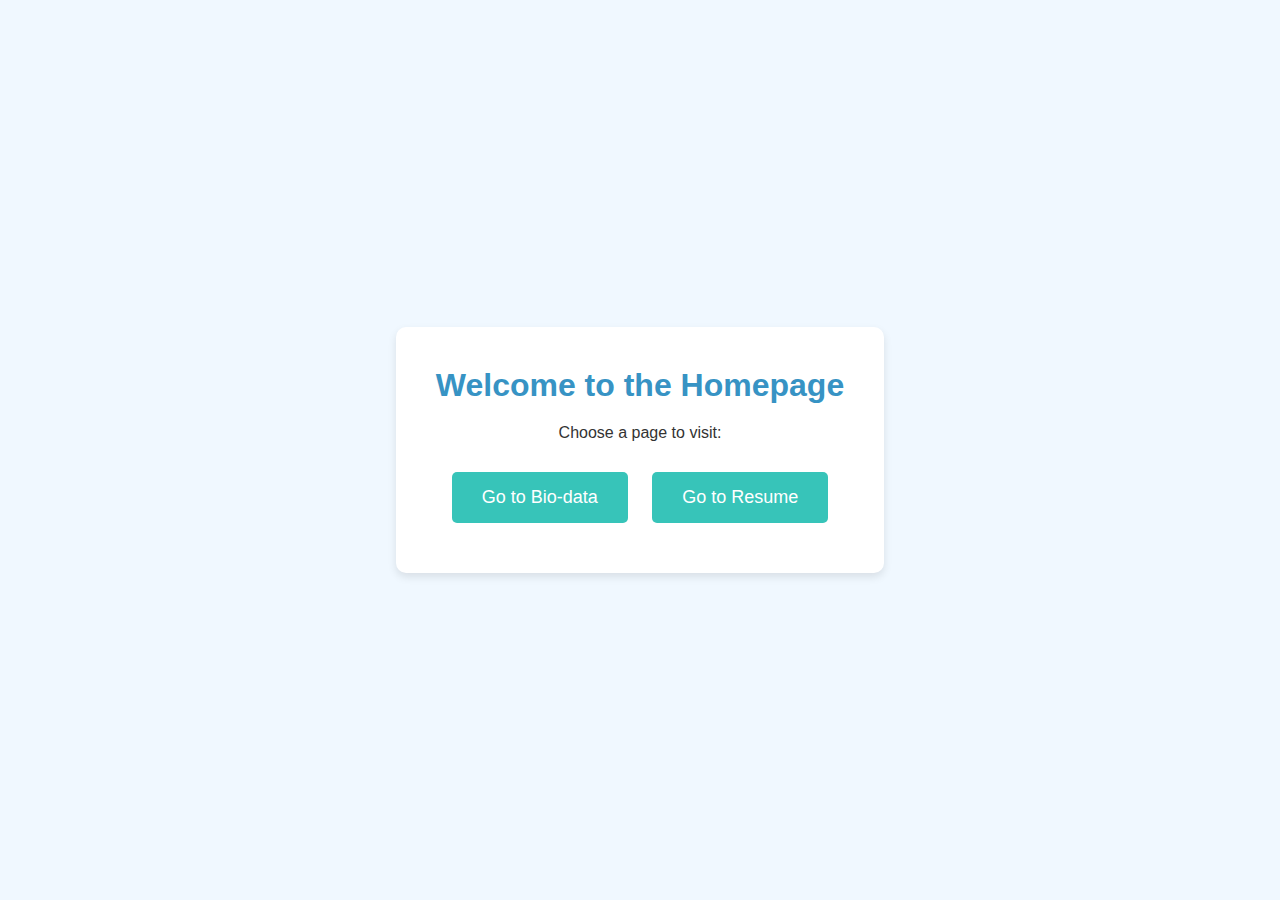
<file: Resume/index.html>
<!DOCTYPE html>
<html lang="en">
<head>
    <meta charset="UTF-8">
    <meta name="viewport" content="width=device-width, initial-scale=1.0">
    <title>Home Page</title>
    <link rel="stylesheet" href="style.css"> <!-- Link to CSS -->
</head>
<body>
    <div class="container">
        <h1>Welcome to the Homepage</h1>
        <p>Choose a page to visit:</p>
        <div class="buttons">
            <a href=sukanya_bio.html class="btn">Go to Bio-data</a>
            <a href="resume.html" class="btn">Go to Resume</a>
        </div>
    </div>
</body>
</html>
</file>
<file: Resume/style.css>
/* General Reset */
* {
    margin: 0;
    padding: 0;
    box-sizing: border-box;
}

/* Body Styling */
body {
    font-family: Arial, sans-serif;
    background-color: #f0f8ff; /* Light blue background */
    color: #333;
    display: flex;
    justify-content: center;
    align-items: center;
    height: 100vh;
    padding: 20px;
}

/* Container Styling */
.container {
    background-color: #ffffff;
    padding: 40px;
    border-radius: 10px;
    box-shadow: 0 4px 8px rgba(0, 0, 0, 0.1);
    text-align: center;
}

/* Heading Styling */
h1 {
    font-size: 32px;
    color: rgb(55, 147, 196);
    margin-bottom: 20px;
}

/* Button Styling */
.buttons {
    margin-top: 20px;
}

.btn {
    display: inline-block;
    background-color:rgb(55, 196, 185);
    color: rgb(255, 255, 255);
    padding: 15px 30px;
    text-decoration: none;
    font-size: 18px;
    border-radius: 5px;
    margin: 10px;
    transition: background-color 0.3s ease;
}

/* Hover Effect */
.btn:hover {
    background-color:#f79489;
}
</file>
